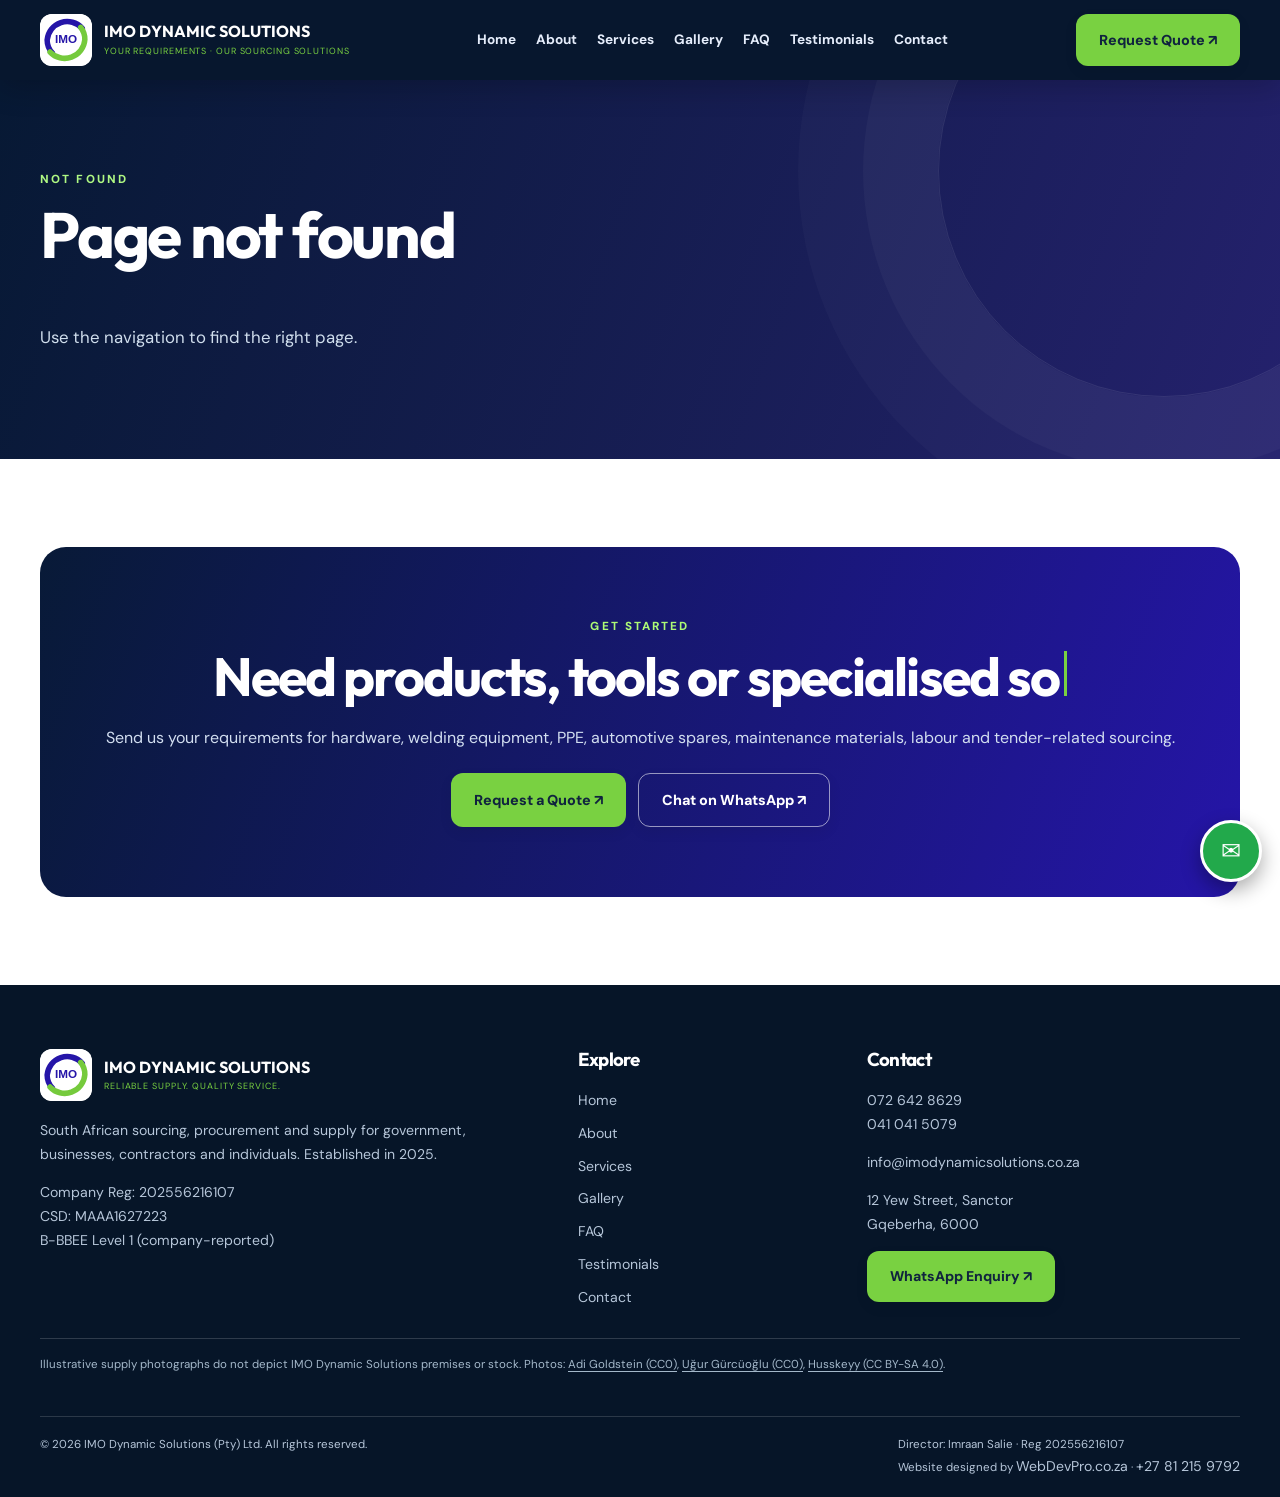
<file: index.html>
<!doctype html><html lang="en"><head><meta charset="utf-8"/><meta name="viewport" content="width=device-width,initial-scale=1"/><meta name="theme-color" content="#081830"/><meta name="description" content="IMO Dynamic Solutions (Pty) Ltd sources power tools, hardware, welding equipment, automotive spares, electrical and plumbing supplies, PPE, labour and specialised procurement across South Africa."/><meta property="og:title" content="IMO Dynamic Solutions | Your Requirements, Our Sourcing Solutions"/><meta property="og:description" content="Sourcing and procurement for government, businesses, contractors and private clients. Hardware, tools, welding, PPE, spares and specialist supplies."/><meta property="og:type" content="website"/><meta name="keywords" content="IMO Dynamic Solutions, sourcing, procurement, hardware supply, power tools, welding equipment, automotive spares, PPE supply, government tender supplies, Gqeberha, South Africa"/><link rel="icon" href="/brand/logo.svg" type="image/svg+xml"/><link rel="stylesheet" href="/style.css?v=20261028"/><title>IMO Dynamic Solutions (Pty) Ltd</title><script type="application/ld+json">{"@context":"https://schema.org","@type":"Organization","name":"IMO Dynamic Solutions (Pty) Ltd","foundingDate":"2025","email":"info@imodynamicsolutions.co.za","telephone":"+27726428629","address":{"@type":"PostalAddress","streetAddress":"12 Yew Street, Sanctor","addressLocality":"Gqeberha","postalCode":"6000","addressCountry":"ZA"}}</script><script defer src="/app.js?v=20261109-emailfix"></script><link rel="manifest" href="/manifest.webmanifest"/><meta name="apple-mobile-web-app-capable" content="yes"/><meta name="apple-mobile-web-app-status-bar-style" content="default"/><meta name="apple-mobile-web-app-title" content="IMO Dynamic"/><meta name="theme-color" content="#2515a8"/></head><body><a href="#content" style="position:absolute;top:-120px" onfocus="this.style.top='0'" onblur="this.style.top='-120px'">Skip to content</a><div id="root"></div><noscript>Please email info@imodynamicsolutions.co.za or call 072 642 8629.</noscript></body></html>
</file>
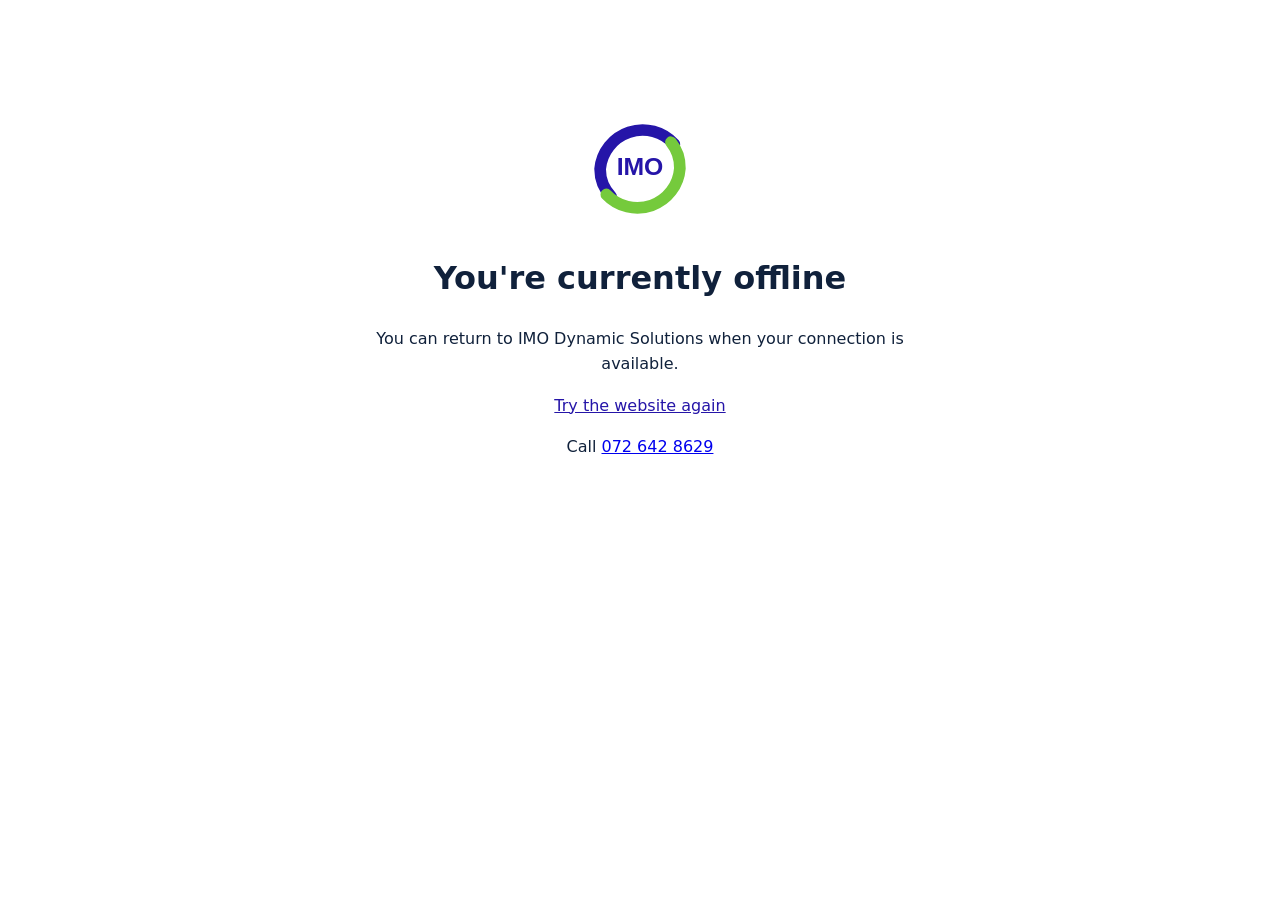
<file: offline.html>
<!doctype html><html lang="en"><head><meta charset="utf-8"/><meta name="viewport" content="width=device-width,initial-scale=1"/><title>IMO Dynamic — Offline</title><meta name="theme-color" content="#2515a8"/></head><body style="font:16px/1.6 system-ui,sans-serif;text-align:center;margin:10vh auto;max-width:540px;padding:24px;color:#10213b"><img src="/brand/logo.svg" alt="IMO logo" width="110" height="110"/><h1>You're currently offline</h1><p>You can return to IMO Dynamic Solutions when your connection is available.</p><p><a href="/" style="color:#2515a8">Try the website again</a></p><p>Call <a href="tel:+27726428629">072 642 8629</a></p></body></html>
</file>
<file: style.css>
@import url('https://fonts.googleapis.com/css2?family=DM+Sans:wght@400;500;600;700;800&family=Outfit:wght@400;500;600;700;800;900&display=swap');
:root{--navy:#081830;--purple:#2515a8;--lime:#79d141;--muted:#64738b;--pale:#f3f7fb}*{box-sizing:border-box}html{scroll-behavior:smooth}body{margin:0;font:16px/1.7 "DM Sans",sans-serif;color:#203047}h1,h2,h3{font-family:"Outfit",sans-serif;line-height:1.1;letter-spacing:-.035em}h1,h2,h3,p{margin-top:0}a{text-decoration:none;color:inherit}button,input,select,textarea{font:inherit}button{cursor:pointer}img{max-width:100%;display:block}a:focus-visible,button:focus-visible,input:focus-visible,textarea:focus-visible{outline:3px solid var(--lime);outline-offset:3px}.wrap{width:min(1200px,calc(100% - 36px));margin:auto}.section{padding:88px 0}.muted{background:var(--pale)}.dark{background:var(--navy);color:white}.tag{font-size:.73rem;letter-spacing:.18em;font-weight:800;color:#50ab27;text-transform:uppercase;margin-bottom:10px;display:block}.headline{font-size:clamp(2.1rem,4.2vw,3.4rem);margin-bottom:18px}.lead{font-size:1.04rem;color:#65738a;line-height:1.9}.center{text-align:center}.centered{max-width:730px;margin:auto}.btn{border:0;display:inline-flex;align-items:center;justify-content:center;gap:10px;background:var(--lime);color:#10243e;font-weight:800;padding:14px 23px;border-radius:12px;font-size:.9rem;transition:transform .2s,background .2s}.btn:hover{transform:translateY(-3px);background:#9df25e}.btn.light{background:white;color:var(--navy)}.btn.outline{background:transparent;border:1px solid #ffffff8d;color:white}.btn.navy{background:var(--navy);color:white}.rowbtn{display:flex;flex-wrap:wrap;gap:12px}.nav-shell{background:#07172e;position:sticky;top:0;z-index:90;box-shadow:0 8px 30px #0003}.nav{display:flex;align-items:center;justify-content:space-between;min-height:80px;gap:16px}.brand{display:flex;align-items:center;gap:12px;color:white}.brand img{height:52px;width:52px;border-radius:12px;background:white}.brand strong{font-family:Outfit,sans-serif;font-size:1rem;line-height:1.1;display:block}.brand small{font-size:.56rem;letter-spacing:.1em;text-transform:uppercase;color:var(--lime);display:block;line-height:1.35;margin-top:4px}.menu{display:flex;gap:20px;align-items:center}.menu a{color:#e5edfb;font-size:.85rem;font-weight:700}.menu a.active,.menu a:hover{color:var(--lime)}.hamb{display:none;color:white;background:#ffffff22;border:1px solid #ffffff42;border-radius:10px;padding:6px 12px;font-size:1.3rem}.hero{height:615px;position:relative;background:#0e2348;color:white;overflow:hidden}.hero-bg{position:absolute;inset:0;background-size:cover;background-position:center;transition:opacity .5s}.hero:before{content:"";position:absolute;inset:0;background:linear-gradient(90deg,#07182df7 5%,#0b1e3cd4 52%,#0c1e3b55);z-index:1}.hero-inner{height:615px;display:flex;flex-direction:column;align-items:flex-start;justify-content:center;position:relative;z-index:2;max-width:770px;padding:45px 0}.hero-kicker{color:#a6f078;border:1px solid #a6f07883;border-radius:30px;padding:6px 13px;text-transform:uppercase;letter-spacing:.13em;font-weight:800;font-size:.72rem}.hero h1{font-size:clamp(2.9rem,6.2vw,5.25rem);margin:21px 0;line-height:1.02}.hero h1 em{font-style:normal;color:var(--lime)}.hero p{font-size:1.12rem;color:#e0eaf7;max-width:630px}.hero-dots{position:absolute;z-index:3;bottom:26px;left:50%;transform:translateX(-50%);display:flex;justify-content:space-between;align-items:center}.dots{display:flex;gap:7px}.dot{height:9px;width:9px;border-radius:20px;border:0;background:#fff8;padding:0}.dot.active{width:32px;background:var(--lime)}.arrow{border:1px solid #ffffff89;border-radius:50%;width:40px;height:40px;background:#ffffff23;color:white;margin-left:8px}.trust{background:#112348;color:white}.trust .wrap{display:grid;grid-template-columns:repeat(3,1fr);gap:18px;padding-top:22px;padding-bottom:22px}.trust strong{font-size:.86rem}.trust span{color:var(--lime);font-size:1.4rem;margin-right:9px}.grid{display:grid;gap:23px}.three{grid-template-columns:repeat(3,minmax(0,1fr))}.two{grid-template-columns:repeat(2,minmax(0,1fr))}.card{background:white;border:1px solid #dfE7ef;border-radius:19px;overflow:hidden;box-shadow:0 12px 33px #1a30500c;transition:transform .3s,box-shadow .3s}.card:hover{transform:translateY(-6px);box-shadow:0 24px 40px #1a305024}.card-body{padding:29px}.card h3{font-size:1.42rem;margin-bottom:12px}.card p{color:#68788a;font-size:.92rem}.card a{font-size:.84rem;font-weight:800;color:#2b9a2a}.icon{width:55px;height:55px;display:grid;place-items:center;background:#e7f6dc;border-radius:14px;font-size:1.7rem;margin-bottom:20px}.split{display:grid;grid-template-columns:1fr 1fr;align-items:center;gap:65px}.feature{height:440px;position:relative;border-radius:22px;overflow:hidden;background:#102648}.feature img{width:100%;height:100%;object-fit:cover}.feature b{position:absolute;bottom:0;left:0;right:0;padding:45px 25px 25px;color:white;background:linear-gradient(0deg,#09192dea,transparent)}.checks{padding:0;list-style:none}.checks li{padding:6px 0;font-weight:700}.checks li:before{content:"✓";color:#2cb231;margin-right:14px}.gallery{position:relative;overflow:hidden;display:block;height:245px;background:#10233d;border-radius:17px}.gallery img{width:100%;height:100%;object-fit:cover;transition:transform .5s}.gallery:hover img{transform:scale(1.07)}.gallery-caption{position:absolute;inset:auto 0 0;background:linear-gradient(0deg,#06152af5,transparent);padding:60px 18px 15px;color:white}.gallery-caption strong{display:block;font-family:Outfit;font-size:1.1rem}.gallery-caption small{color:#b1f68c}.cta{background:linear-gradient(110deg,#081a37,#2515a8);padding:70px 30px;border-radius:26px;color:white;text-align:center}.cta p{color:#d2def0}.pagehero{background:linear-gradient(110deg,#071934,#24216d);color:white;padding:90px 0}.pagehero h1{font-size:clamp(2.5rem,5vw,4.2rem)}.pagehero p{font-size:1.05rem;color:#d0deed;max-width:810px}.faq{background:white;border:1px solid #dce5f0;padding:19px 22px;border-radius:12px;margin-bottom:13px}.faq summary{font-weight:800;cursor:pointer}.faq p{margin:14px 0 0;color:#65748a}.contactform{background:white;padding:32px;border:1px solid #d7e2ee;border-radius:19px;box-shadow:0 13px 45px #18345617}.field{display:grid;gap:6px;margin:0 0 16px}.field label{font-weight:800;font-size:.84rem}.field input,.field select,.field textarea{padding:13px;border-radius:10px;border:1px solid #d7e2ee;background:#fafcfe}.field textarea{min-height:115px;resize:vertical}.note{font-size:.76rem;color:#6d7d90}.address p{margin-bottom:13px}.address a{color:#208d28}.empty{text-align:center;border-radius:17px;background:white;border:1px solid #dce5ee;padding:55px 25px}.footer{background:#061528;color:#b6c6d9;padding:64px 0 0}.footer-grid{display:grid;grid-template-columns:2fr 1fr 1.5fr;gap:40px}.footer h3{color:white}.footer a:hover{color:var(--lime)}.footer a,.footer p{font-size:.88rem}.footer .footnav{display:grid;gap:9px}.bottom{border-top:1px solid #ffffff26;margin-top:42px;padding:18px 0;font-size:.72rem;display:flex;justify-content:space-between;gap:15px}.mobile{display:none}.chat-button{position:fixed;bottom:18px;right:18px;z-index:99;width:62px;height:62px;border-radius:50%;background:#22a94b;color:white;border:3px solid white;box-shadow:0 8px 20px #0005;font-size:1.5rem}.chat-panel{position:fixed;right:18px;bottom:90px;z-index:101;width:min(360px,calc(100vw - 30px));max-height:calc(100dvh - 145px);overflow:auto;background:white;border-radius:18px;box-shadow:0 20px 60px #07172e70}.chat-head{background:var(--navy);color:white;padding:15px;display:flex;justify-content:space-between}.chat-body{padding:18px}.chat-head button{background:transparent;color:white;border:0;font-size:1.2rem}.reveal{opacity:0;transform:translateY(17px);transition:opacity .55s,transform .55s}.reveal.seen{opacity:1;transform:none}.space{height:32px}
@media(max-width:980px){.menu{gap:10px}.menu a{font-size:.76rem}}@media(max-width:770px){.nav{min-height:73px}.menu{display:none;position:absolute;top:73px;left:0;right:0;background:#07172e;padding:20px;flex-direction:column;align-items:stretch;box-shadow:0 12px 20px #0004}.menu.open{display:flex}.menu a{font-size:1rem;padding:6px}.hamb{display:block}.nav>.btn{display:none}.section{padding:63px 0}.split,.two{grid-template-columns:1fr;gap:28px}.three{grid-template-columns:repeat(2,1fr)}.hero,.hero-inner{height:610px}.footer-grid{grid-template-columns:1fr 1fr}.footer-grid>div:first-child{grid-column:1/-1}.mobile{position:fixed;bottom:0;left:0;right:0;z-index:96;display:flex;align-items:center;justify-content:space-around;background:#07172ef0;padding:8px 3px calc(8px + env(safe-area-inset-bottom));border-top:1px solid #ffffff35}.mobile a{text-align:center;color:white;font-weight:700;font-size:.7rem}.mobile span{display:block;font-size:1.3rem;line-height:1.3}.chat-button{bottom:85px}.chat-panel{bottom:153px}body{padding-bottom:67px}}
@media(max-width:555px){.three{grid-template-columns:1fr}.trust .wrap{grid-template-columns:1fr;gap:0;padding:10px 0}.trust .wrap strong{padding:6px 0}.hero,.hero-inner{height:630px}.hero h1{font-size:2.75rem}.hero p{font-size:1rem}.rowbtn .btn{width:100%}.footer-grid{grid-template-columns:1fr}.footer-grid>div:first-child{grid-column:auto}.bottom{flex-direction:column}.pagehero{padding:68px 0}.feature{height:330px}.section{padding:57px 0}.brand img{width:44px;height:44px}.brand strong{font-size:.85rem}.brand small{font-size:.44rem}}
@media(prefers-reduced-motion:reduce){*{scroll-behavior:auto!important;animation:none!important;transition:none!important}.reveal{opacity:1;transform:none}}

/* WebDevPro Ultra Max 7 — kinetic, responsive, accessible enhancement layer */
.hero-bg.hero-zoom{animation:ken-burns 11s ease-out both}
@keyframes ken-burns{from{transform:scale(1.075) translateY(8px);filter:saturate(.8)}to{transform:scale(1) translateY(0);filter:saturate(1)}}
.hero h1 span,.hero h1 em{display:inline-block;min-height:1em;position:relative}
.hero h1 span::after,.hero h1 em::after,.typed-letters::after{content:"";display:inline-block;width:3px;height:.82em;margin-left:5px;background:var(--lime);animation:caret-blink .85s steps(1,end) infinite;vertical-align:baseline}
.typing-done .typed-letters::after{animation:caret-fade 1.2s forwards}
@keyframes caret-blink{50%{opacity:0}}@keyframes caret-fade{to{opacity:0}}
.kicker-enter{animation:letter-in .7s both}@keyframes letter-in{from{opacity:0;transform:translateY(14px);letter-spacing:.28em}to{opacity:1;transform:none;letter-spacing:.13em}}
.word-piece{display:inline-block;white-space:pre;opacity:0;filter:blur(4px);transform:translateY(7px);transition:opacity .48s ease,filter .6s ease,transform .6s ease;transition-delay:var(--word-delay,0ms)}
.words-active .word-piece{opacity:1;filter:none;transform:none}
.motion-item{transition:opacity .8s ease,transform .9s cubic-bezier(.18,.75,.19,1),filter .8s ease;transition-delay:var(--motion-delay,0ms)}
.motion-item:not(.seen){opacity:0}
.motion-rise:not(.seen){transform:translateY(46px)}
.motion-slide-left:not(.seen){transform:translateX(-46px)}
.motion-slide-right:not(.seen){transform:translateX(46px)}
.motion-scale:not(.seen){transform:scale(.9)}
.motion-soft-rotate:not(.seen){transform:perspective(900px) rotateY(7deg) translateY(22px)}
.motion-blur:not(.seen){filter:blur(7px);transform:translateY(10px)}
.motion-item.seen{opacity:1;transform:none;filter:none}
.flip-section{background:radial-gradient(circle at 20% 15%,#eaf7eb,transparent 44%),#fff}
.four-flips{grid-template-columns:repeat(4,minmax(0,1fr))}
.flip-card{height:350px;perspective:1400px;min-width:0}
.flip-inner{position:relative;width:100%;height:100%;transform-style:preserve-3d;transition:transform .85s cubic-bezier(.2,.75,.16,1)}
.flip-card.is-flipped .flip-inner{transform:rotateY(180deg)}
@media(hover:hover) and (pointer:fine){.flip-card:hover .flip-inner{transform:rotateY(180deg)}}
.flip-face{position:absolute;inset:0;display:flex;flex-direction:column;align-items:flex-start;text-align:left;padding:26px 23px;background:white;border:1px solid #dce9ed;border-radius:21px;box-shadow:0 13px 35px #132b4820;backface-visibility:hidden;-webkit-backface-visibility:hidden;overflow:hidden}
.flip-front{background:linear-gradient(135deg,#fff 60%,#e5f8d9)}
.flip-back{transform:rotateY(180deg);color:white;background:linear-gradient(135deg,#071a38,#2515a8)}
.flip-card:nth-child(2n) .flip-back{background:linear-gradient(125deg,#0c2d45,#176639)}
.flip-front h3,.flip-back h3{font-size:1.4rem;margin-bottom:12px;line-height:1.24}
.flip-face p{font-size:.85rem;line-height:1.55;color:#65728c}
.flip-back p{color:#dfe9f4}
.flip-illustration{display:grid;place-items:center;width:72px;height:72px;background:linear-gradient(140deg,#e6f8dc,#d5e7fd);border-radius:22px;font-size:2.1rem;box-shadow:0 8px 24px #18317d10;margin-bottom:19px;animation:icon-float 4.5s ease-in-out infinite}
.flip-toggle{font-size:.79rem;font-weight:800;background:#e9f4e4;color:#153b20;border:1px solid #c1e4b4;padding:9px 12px;border-radius:11px;margin-top:auto;cursor:pointer}
.flip-close{color:white;background:#ffffff22;border-color:#ffffff50}
.flip-cta{font-size:.87rem;color:#b3fa7d;font-weight:800;margin:auto 0 14px}
@keyframes icon-float{0%,100%{transform:translateY(0) rotate(-2deg)}50%{transform:translateY(-8px) rotate(3deg)}}
.process-step{padding:32px 26px;border-radius:18px;border:1px solid #d9e4ec;background:white;position:relative;overflow:hidden;transition:transform .3s,box-shadow .3s}
.process-step:hover{transform:translateY(-7px);box-shadow:0 19px 35px #132b4820}
.process-step::before{content:"";height:4px;width:100%;position:absolute;top:0;left:0;background:linear-gradient(90deg,var(--purple),var(--lime))}
.process-number{font:800 3.5rem/1 Outfit,sans-serif;color:#c8ddb9;display:block;margin-bottom:22px}
.process-step h3{font-size:1.36rem}.process-step p{font-size:.94rem;color:#65748a}
.pagehero{position:relative;overflow:hidden}
.pagehero::after{content:"";pointer-events:none;position:absolute;right:-110px;top:-135px;width:450px;height:450px;border:1px solid #ffffff18;border-radius:50%;box-shadow:0 0 0 75px #ffffff08,0 0 0 140px #ffffff06;animation:orb-drift 12s ease-in-out infinite}
@keyframes orb-drift{50%{transform:translate(-28px,36px) rotate(18deg)}}
.pagehero .wrap{position:relative;z-index:1}
.btn{position:relative;isolation:isolate;overflow:hidden;box-shadow:0 5px 14px #00000010}
.btn::after{content:"";position:absolute;inset:0;background:linear-gradient(115deg,transparent 34%,#ffffff55 50%,transparent 65%);transform:translateX(-150%);transition:transform .6s}
.btn:hover::after{transform:translateX(150%)}
.card:hover .icon{animation:icon-wiggle .65s ease}@keyframes icon-wiggle{30%{transform:rotate(-9deg)}70%{transform:rotate(8deg)}}
.gallery:hover{box-shadow:0 22px 42px #0c20412b}
.faq{transition:box-shadow .28s,border-color .28s}.faq[open]{border-color:#a5e581;box-shadow:0 10px 25px #163d3a11}
.faq summary::marker{color:#63a936}
.mobile a.active{color:#b5f68a}
.mobile a:active{transform:scale(.94)}
.mobile-quote{transform:translateY(-7px);padding:5px 15px;border-radius:15px;background:#79d141;color:#071830!important;box-shadow:0 5px 16px #050d2060}
.mobile-quote span{font-size:1.4rem}
.chat-button{animation:chat-breathe 3.8s ease-in-out infinite}@keyframes chat-breathe{50%{box-shadow:0 10px 25px #0c83396e;transform:scale(1.055)}}
.back-to-top{position:fixed;right:24px;bottom:94px;z-index:89;border:1px solid #ffffff60;width:42px;height:42px;border-radius:50%;color:white;background:#2515a8;opacity:0;pointer-events:none;transform:translateY(16px);transition:transform .3s,opacity .3s;box-shadow:0 8px 20px #07172e4d}
.back-to-top.show{opacity:1;pointer-events:auto;transform:none}
.pwa-banner{position:fixed;left:18px;bottom:22px;z-index:98;display:flex;align-items:center;gap:10px;width:min(420px,calc(100vw - 36px));background:#fff;padding:12px;border:1px solid #dbe7ef;border-radius:17px;box-shadow:0 14px 45px #07172e40}
.pwa-banner[hidden]{display:none}
.pwa-banner img{width:52px;height:52px;border-radius:12px;flex:0 0 auto}
.pwa-banner strong,.pwa-banner small{display:block;line-height:1.25}.pwa-banner strong{font-size:.86rem;color:#09203a}.pwa-banner small{font-size:.7rem;color:#52647a;margin-top:4px}
.pwa-install{padding:9px 12px;background:var(--lime);font-weight:800;color:#102c1b;border:0;border-radius:9px;font-size:.81rem;margin-left:auto}
.pwa-dismiss{background:#eef2f4;border:0;border-radius:8px;align-self:start;padding:2px 7px}
.pwa-instructions{font-size:.72rem;line-height:1.35;margin:5px 0 0;color:#41536c}
@media(max-width:1100px){.four-flips{grid-template-columns:repeat(2,minmax(0,1fr))}}
@media(max-width:770px){.back-to-top{bottom:162px;right:15px}.pwa-banner{bottom:83px;left:10px;width:min(390px,calc(100vw - 20px))}.chat-button{right:12px;bottom:85px}.mobile{gap:1px;justify-content:space-around}.mobile a{flex:1}.mobile-quote{flex:0 0 auto!important;margin:0 5px}.hero-bg{background-position:center}}
@media(max-width:555px){.four-flips{grid-template-columns:1fr}.flip-card{height:300px}.hero h1{font-size:clamp(2.15rem,9vw,2.75rem)}.hero-inner{padding-top:20px}.hero-dots{bottom:17px}.process-step{padding:25px}.back-to-top{right:13px}}
@media(prefers-reduced-motion:reduce){.motion-item:not(.seen),.word-piece{opacity:1!important;transform:none!important;filter:none!important}.hero-bg.hero-zoom,.chat-button,.flip-illustration,.pagehero::after{animation:none!important}.flip-inner{transition:none!important}.typed-letters::after{display:none!important}}

.motion-item.seen.card:hover{transform:translateY(-8px)}.motion-item.seen.gallery:hover{transform:translateY(-5px)}
@media(max-width:555px){.flip-card{height:370px}}

/* IMO Dynamic Solutions — procurement-led visual refresh (2026-10-28) */
.service-card{display:flex;flex-direction:column}
.service-card .service-photo{display:block;width:100%;height:190px;object-fit:cover;object-position:center;background:#123453}
.service-card .card-body{display:flex;flex-direction:column;flex:1}
.service-card .card-body .tag{color:#26713c}
.service-card .card-body>a{margin-top:auto;padding-top:14px}
.service-card .icon{width:48px;height:48px;margin-top:-52px;position:relative;z-index:1;border:3px solid #fff;box-shadow:0 3px 15px #0b172a1c}
.trust strong small{font-size:.68rem;font-weight:600;color:#b9c8d7}
.promise{border-left:5px solid #7bcf4f;background:#eff8e7;border-radius:0 12px 12px 0;padding:17px 19px;margin:22px 0;font-size:1.12rem;font-weight:800;color:#112e24}
.four-audiences{grid-template-columns:repeat(4,minmax(0,1fr))}
.four-audiences article{border:1px solid #dce6ef;border-radius:19px;background:#fff;padding:27px 20px;box-shadow:0 13px 30px #1a305011;transition:transform .3s}
.four-audiences article:hover{transform:translateY(-6px)}
.four-audiences article>strong{display:block;font-size:2.4rem;margin-bottom:14px}
.four-audiences article h3{font-size:1.14rem;line-height:1.28}
.four-audiences article p{font-size:.88rem;color:#68788a;margin-top:10px}
.about-overview{align-items:start}
.about-overview p{line-height:1.72;margin:0 0 15px;color:#4f6072}
.about-overview p.lead{font-size:1.09rem}
.about-side{display:grid;gap:18px}
.about-side .feature{height:365px}
.bbee-panel{background:linear-gradient(125deg,#071d34,#1e4f3c);padding:25px;border-radius:18px;color:#fff;display:grid;gap:8px;box-shadow:0 12px 30px #0717292c}
.bbee-panel strong{font:800 1.8rem Outfit,sans-serif;color:#adf47c}
.bbee-panel span{font-size:.86rem;line-height:1.55;color:#e4efe7}
.footer .image-note{border-top:1px solid #ffffff29;padding-top:16px;margin-top:28px;color:#a4b8ca;font-size:.72rem;line-height:1.65}
.footer .image-note a{font-size:inherit;text-decoration:underline;text-underline-offset:3px}
@media(max-width:1100px){.four-audiences{grid-template-columns:repeat(2,minmax(0,1fr))}}
@media(max-width:770px){.service-card .service-photo{height:195px}.about-side .feature{height:300px}}
@media(max-width:555px){.four-audiences{grid-template-columns:1fr}.service-card .service-photo{height:215px}.promise{font-size:1rem}.trust strong small{font-size:.65rem}}
</file>
